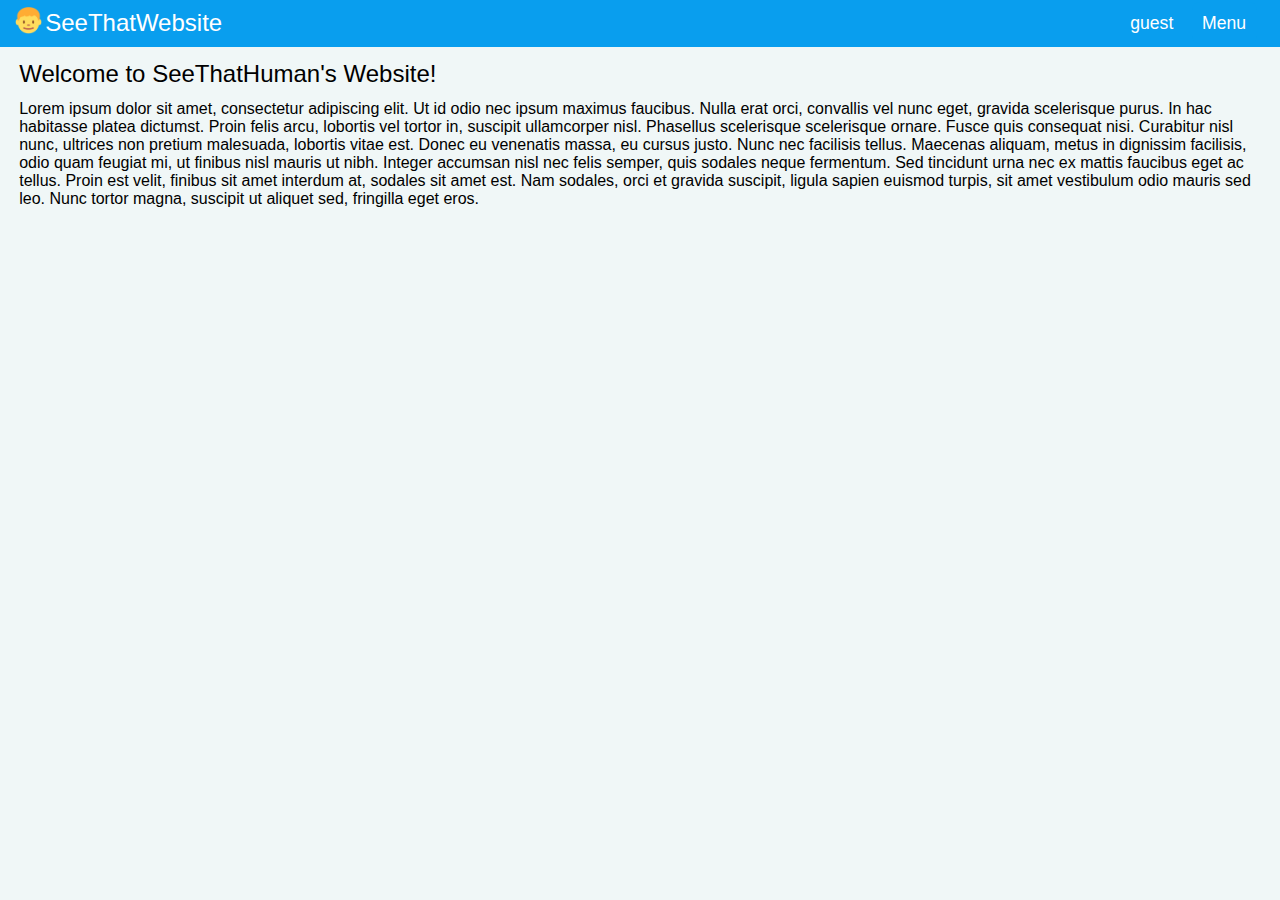
<file: index.html>
<!DOCTYPE html>
<html lang="en">
<head>
    <title>SeeThatWebsite</title>
    <link rel="icon" type="image/x-icon" href="favicon.ico">
    <link rel="stylesheet" href="common.css">
    <meta charset="UTF-8">
    <meta name="viewport" content="width=device-width, initial-scale=1.0">
    <script src="header.js"></script>

</head>
<header>
    <a class="logo" href="index.html">
        <div><img alt='logo' src='icon.png' id="logo"></div>
        <p id="webname">SeeThatWebsite</p>
    </a>
    <nav>
        <a href="login.html">
            <span id="username">not logged in</span>
        </a>
        <div class="dropdown">
            <button class="dropbtn" id="dropdownButton">Menu</button>
            <div class="dropdown-content" id="dropdownContent">
                <a href="index.html">Home</a>
                <a href="login.html">Account</a>
            </div>
        </div>
    </nav>
</header>
<body>
    <div>
        <h2>Welcome to SeeThatHuman's Website!</h2>
        <p>Lorem ipsum dolor sit amet, consectetur adipiscing elit. Ut id odio nec ipsum maximus faucibus. Nulla erat orci, convallis vel nunc eget, gravida scelerisque purus. In hac habitasse platea dictumst. Proin felis arcu, lobortis vel tortor in, suscipit ullamcorper nisl. Phasellus scelerisque scelerisque ornare. Fusce quis consequat nisi. Curabitur nisl nunc, ultrices non pretium malesuada, lobortis vitae est. Donec eu venenatis massa, eu cursus justo. Nunc nec facilisis tellus. Maecenas aliquam, metus in dignissim facilisis, odio quam feugiat mi, ut finibus nisl mauris ut nibh. Integer accumsan nisl nec felis semper, quis sodales neque fermentum. Sed tincidunt urna nec ex mattis faucibus eget ac tellus. Proin est velit, finibus sit amet interdum at, sodales sit amet est. Nam sodales, orci et gravida suscipit, ligula sapien euismod turpis, sit amet vestibulum odio mauris sed leo. Nunc tortor magna, suscipit ut aliquet sed, fringilla eget eros.</p>
    </div>
</body>
</html>
</file>
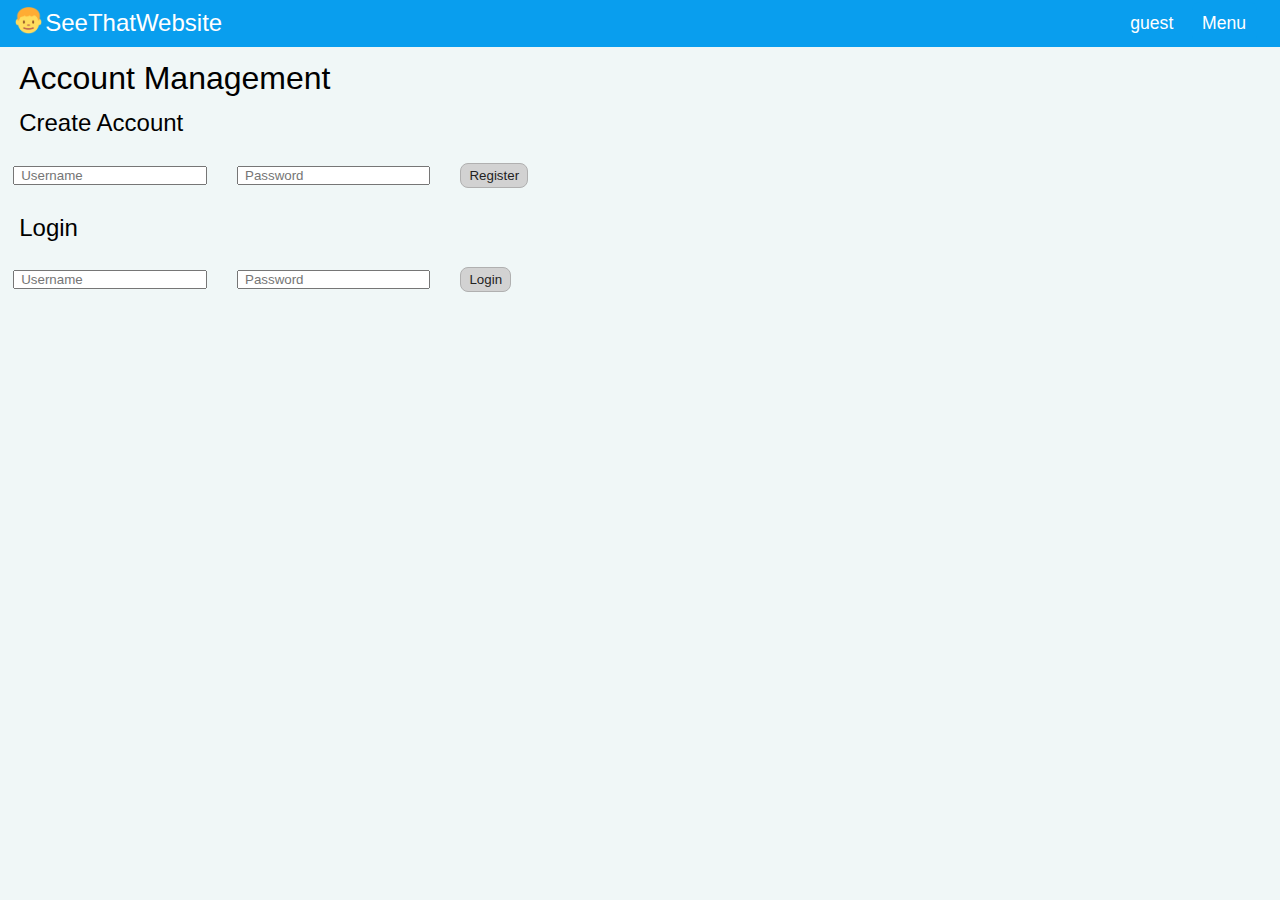
<file: account.html>
<!DOCTYPE html>
<html lang="en">
<head>
    <title>Account</title>
    <link rel="icon" type="image/x-icon" href="favicon.ico">
    <link rel="stylesheet" href="common.css">
    <link rel="stylesheet" href="accounts.css">
    <link rel="stylesheet" href="alert.css">
    <meta charset="UTF-8">
    <meta name="viewport" content="width=device-width, initial-scale=1.0">
    <script src="header.js"></script>
    <script src="alert.js"></script>
    <script src="users.js"></script>
</head>
<header>
    <a class="logo" href="index.html">
        <div><img alt='logo' src='icon.png' id="logo"></div>
        <p id="webname">SeeThatWebsite</p>
    </a>
    <nav>
        <a href="login.html">
            <span id="username">not logged in</span>
        </a>
        <div class="dropdown">
            <button class="dropbtn" id="dropdownButton">Menu</button>
            <div class="dropdown-content" id="dropdownContent">
                <a href="index.html">Home</a>
                <a href="login.html">Account</a>
            </div>
        </div>
    </nav>
</header>
<body>
    <h1>Account Management</h1>
    <div class="item">
        <h2>Log Out</h2>
        <button id="logoutbtn">Log Out</button>
    </div>
    <div class="item">
        <h2>Delete Account</h2>
        <button id="deletebtn">Delete Account</button>
    </div>
    <div class="item">
        <h2>Change Password</h2>
        <button id="changebtn">Change Password</button>
    </div>

    <div id="alertBox" class="alert-box">
        <div class="alert-content">
            <p id="alertText">Are you sure you want to proceed?</p>
            <button id="confirmBtn" onclick="confirmAction()">Yes</button>
            <button id="cancelBtn" onclick="closeAlert()">No</button>
        </div>
    </div>

</body>
<script>
    if (!getCookie('username')) {
        window.location.replace("login.html");
    }
</script>
</html>
</file>
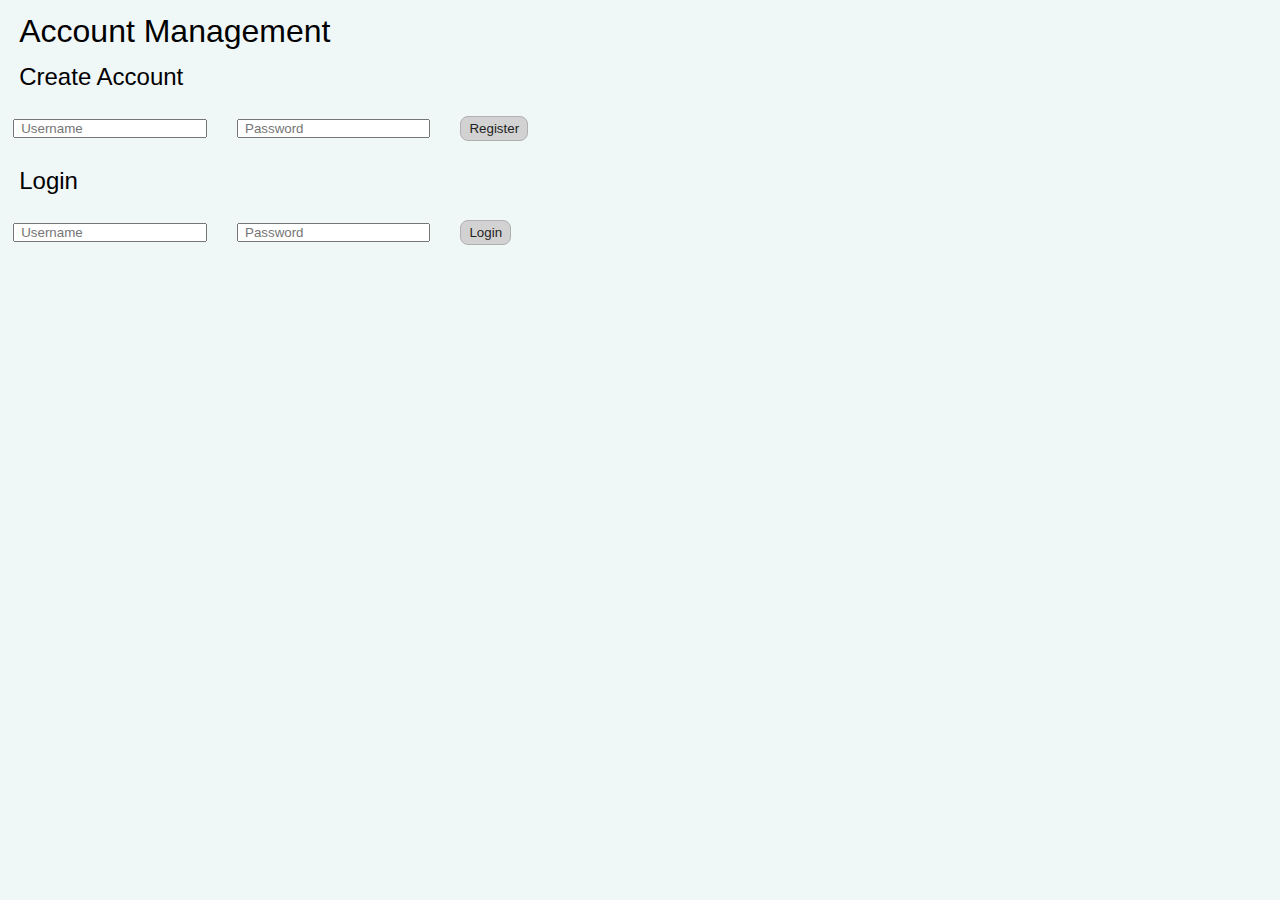
<file: api.html>
<!DOCTYPE html>
<html lang="en">
<head>
    <link rel="icon" type="image/x-icon" href="favicon.ico">
    <link rel="stylesheet" href="common.css">
    <meta charset="UTF-8">
    <meta name="viewport" content="width=device-width, initial-scale=1.0">
    <title>Login/Register</title>
</head>
<body>
    <h1>Account Management</h1>

    <h2>Create Account</h2>
    <form id="registerForm">
        <input type="text" placeholder="Username" name="username" required>
        <input type="password" placeholder="Password" name="password" required>
        <button type="submit">Register</button>
    </form>

    <h2>Login</h2>
    <form id="loginForm">
        <input type="text" placeholder="Username" name="username" required>
        <input type="password" placeholder="Password" name="password" required>
        <button type="submit">Login</button>
    </form>

    <script>
        document.getElementById('registerForm').onsubmit = async (e) => {
            e.preventDefault();
            const formData = new FormData(e.target);
            const data = Object.fromEntries(formData);
            const response = await fetch('https://seethathuman.alwaysdata.net/api/register', {
                method: 'POST',
                headers: {'Content-Type': 'application/json'},
                body: JSON.stringify(data)
            });
            const result = await response.json();
            alert(result.message);
        };

        document.getElementById('loginForm').onsubmit = async (e) => {
            e.preventDefault();
            const formData = new FormData(e.target);
            const data = Object.fromEntries(formData);
            const response = await fetch('https://seethathuman.alwaysdata.net/api/login', {
                method: 'POST',
                headers: {'Content-Type': 'application/json'},
                body: JSON.stringify(data)
            });
            const result = await response.json();
            alert(result.message);
        };
    </script>
</body>
</html>
</file>
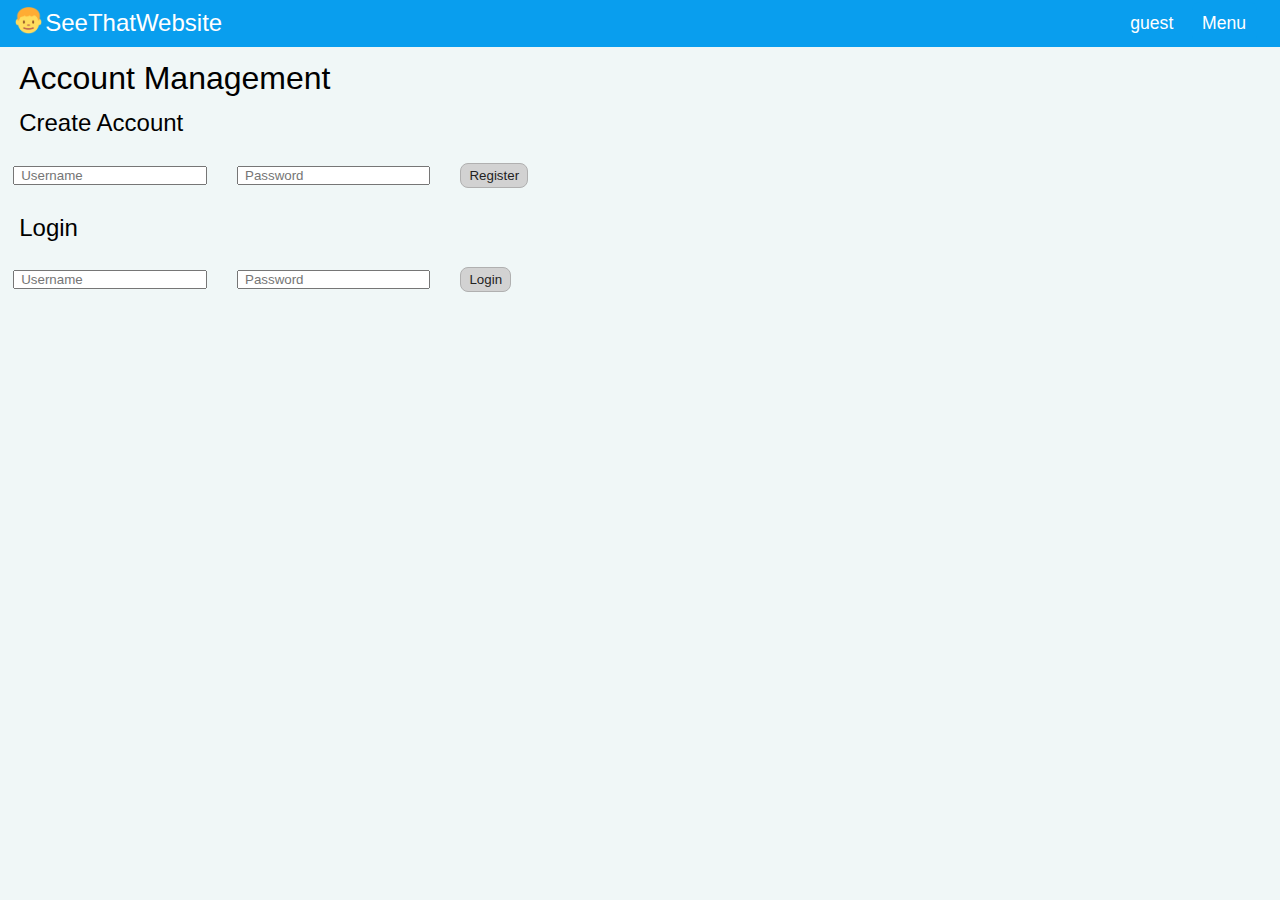
<file: change-password.html>
<!DOCTYPE html>
<html lang="en">
<head>
    <title>Password</title>
    <link rel="icon" type="image/x-icon" href="favicon.ico">
    <link rel="stylesheet" href="common.css">
    <meta charset="UTF-8">
    <meta name="viewport" content="width=device-width, initial-scale=1.0">
    <script src="header.js"></script>
    <script src="users.js"></script>
</head>
<header>
    <a class="logo" href="index.html">
        <div><img alt='logo' src='icon.png' id="logo"></div>
        <p id="webname">SeeThatWebsite</p>
    </a>
    <nav>
        <a href="login.html">
            <span id="username">not logged in</span>
        </a>
        <div class="dropdown">
            <button class="dropbtn" id="dropdownButton">Menu</button>
            <div class="dropdown-content" id="dropdownContent">
                <a href="index.html">Home</a>
                <a href="login.html">Account</a>
            </div>
        </div>
    </nav>
</header>
<body>
    <h1>Change Password</h1>
    <form id="passwordForm">
        <input type="text" placeholder="Confirm Username" name="username-confirm" required>
        <input type="password" placeholder="New Password" name="password-new" required>
        <input type="password" placeholder="Confirm Password" name="password-confirm" required>
        <button type="submit">Confirm</button>
    </form>
</body>
<script>
    if (!getCookie('username')) {
        window.location.replace("login.html");
    }
</script>
</html>
</file>
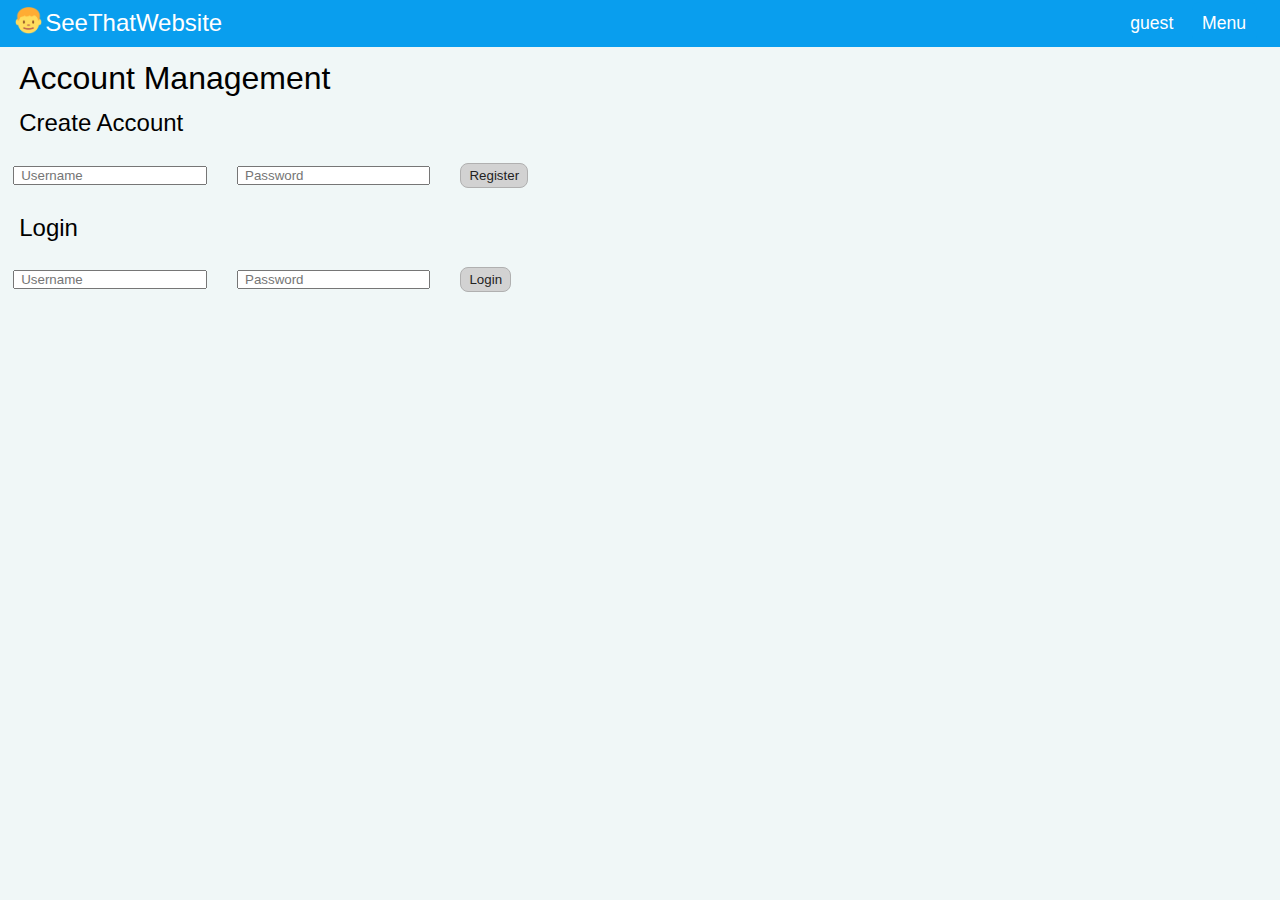
<file: login.html>
<!DOCTYPE html>
<html lang="en">
<head>
    <title>Login/Register</title>
    <link rel="icon" type="image/x-icon" href="favicon.ico">
    <link rel="stylesheet" href="common.css">
    <meta charset="UTF-8">
    <meta name="viewport" content="width=device-width, initial-scale=1.0">
    <script src="header.js"></script>
    <script src="users.js"></script>
</head>
<header>
    <a class="logo" href="index.html">
        <div><img alt='logo' src='icon.png' id="logo"></div>
        <p id="webname">SeeThatWebsite</p>
    </a>
    <nav>
        <a href="login.html">
            <span id="username">not logged in</span>
        </a>
        <div class="dropdown">
            <button class="dropbtn" id="dropdownButton">Menu</button>
            <div class="dropdown-content" id="dropdownContent">
                <a href="index.html">Home</a>
                <a href="login.html">Account</a>
            </div>
        </div>
    </nav>
</header>
<body>
    <h1>Account Management</h1>

    <h2>Create Account</h2>
    <form id="registerForm">
        <input type="text" placeholder="Username" name="username" required>
        <input type="password" placeholder="Password" name="password" required>
        <button type="submit">Register</button>
    </form>

    <h2>Login</h2>
    <form id="loginForm">
        <input type="text" placeholder="Username" name="username" required>
        <input type="password" placeholder="Password" name="password" required>
        <button type="submit">Login</button>
    </form>
</body>
<script>
    if (getCookie('username')) {
        window.location.replace("account.html");
    }
</script>
</html>
</file>
<file: common.css>
body {
    background-color: #F0F7F7;
    font-family: "Segoe UI", Arial, sans-serif;
    font-weight: 300;
    font-size: 100%;
    padding: 0;
    margin: 0;
}

h1, h2, h3, h4, p, button, input{
    font-weight: 300;
    padding: 0 0.5%;
    margin: 1% 1%;
}

header {
    background-color: #099EEE;
    color: white;
    padding: 0 0.5em;
    margin: 0;
    display: flex;
    justify-content: space-between;
    align-items: center;
}

#webname {
    font-weight: 300;
    font-size: 1em;
    padding: 0;
    margin: 0;
    text-decoration: none;
    color: white;
}

.logo {
    display: flex;
    align-items: center;
    font-size: 1.5em;
    font-weight: bold;
    margin: 0.15em;
    text-decoration: none;
    color: white;
}

#logo {
    width: 1.1em;
    margin: 0.15em;
    height: auto;
}

nav {
    display: flex;
    align-items: center;
    padding-right: 1em;
}

nav a {
    color: white;
    text-decoration: none;
    margin: 0 1em;
    font-size: 1.1em;
}

/* Dropdown Styles */
.dropdown {
    position: relative;
    display: inline-block;
}

.dropbtn {
    background-color: #099EEE;
    color: white;
    padding: 0.6em;
    font-size: 1.1em;
    border: none;
    cursor: pointer;
}

.dropdown-content {
    display: none;
    position: absolute;
    background-color: white;
    min-width: 6.25em;
    box-shadow: 0 0.5em 1em rgba(0, 0, 0, 0.2);
    z-index: 1;
    right: 0;
}

.dropdown-content a {
    color: black;
    padding: 0.5em;
    display: block;
    text-decoration: none;
}

.dropdown-content a:hover {
    background-color: #f1f1f1;
    text-decoration: underline;
}
#username {
    font-weight: 300;
    font-size: 1em;
    padding: 0;
    margin: 0;
    text-decoration: none;
    color: white;
}

button {
    background-color: #d2d2d2;
    color: #222;
    border: 1px solid #b0b0b0;
    padding: 0.3em 0.6em;
    border-radius: 8px;
    cursor: pointer;
}
</file>
<file: accounts.css>
.item {
    color: #444;
    display: flex;
    align-items: center;
}
</file>
<file: alert.css>
.alert-box {
    display: none; /* Hidden by default */
    position: fixed;
    top: 0;
    left: 0;
    width: 100%;
    height: 100%;
    background-color: rgba(0, 0, 0, 0.5); /* Semi-transparent background */
    justify-content: center;
    align-items: center;
}

.alert-content {
    background: white;
    padding: 20px;
    border-radius: 5px;
    text-align: center;
}

#confirmBtn {
    background-color: green;
    color:white;
}

#cancelBtn {
    background-color: red;
    color:white;
}
</file>
